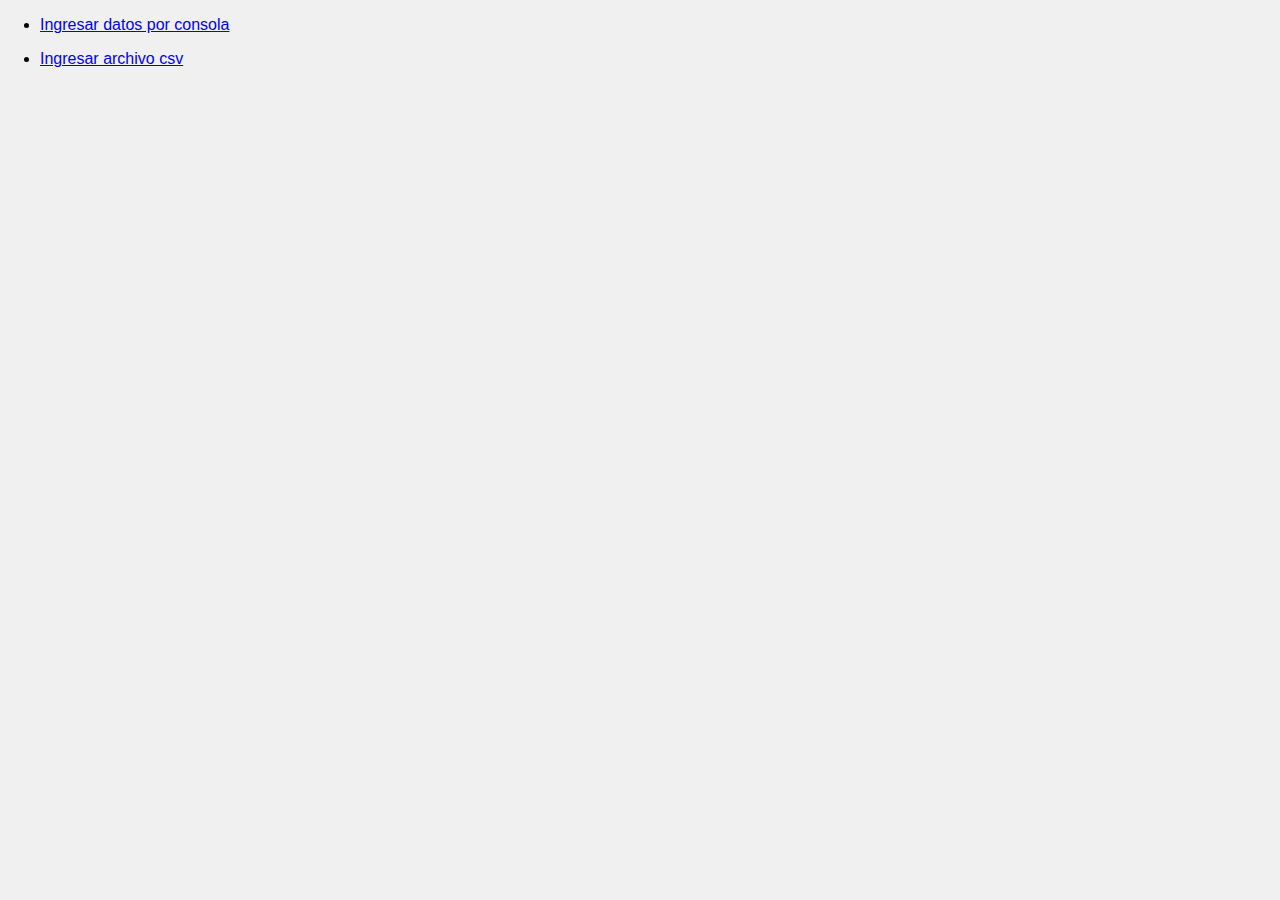
<file: horas_2023-2/index.html>
<!DOCTYPE html>
<html lang="es">
<head>
    <meta charset="UTF-8">
    <meta name="viewport" content="width=device-width, initial-scale=1.0">
    <title>Document</title>
    <link rel="stylesheet" href="css/index.css">
</head>
<body>
    <nav class="ingreso">
        <ul>
            <li><a href="opcion_lectura_por_consola.html">Ingresar datos por consola</a></li>
        </ul>
        <ul>
            <li><a href="opcion_csv.html">Ingresar archivo csv</a></li>
        </ul>
    </nav>
</body>
</html>
</file>
<file: horas_2023-2/css/index.css>
body, div, h1, h2, h3, p, input, select, button, label {
    margin: 0;
    padding: 0;
    border: 0;
}

body {
    font-family: Arial, sans-serif;
}

body {
    background-color: #f0f0f0;
}

.grid-container {
    display: grid;
    grid-template-columns: 1fr 1fr; 
    gap: 20px; 
    justify-content: center;
    align-items: center;
    min-height: 100vh;
    padding: 20px;
    box-sizing: border-box;
}

.input-section, .chart-section {
    padding: 20px;
    background-color: white;
    border-radius: 8px;
    box-shadow: 0px 0px 10px rgba(0, 0, 0, 0.1);
}

.input-section label, .chart-section label {
    font-weight: bold;
    display: block;
    margin-bottom: 5px;
}

.input-section input[type="file"],
.input-section input[type="text"],
.input-section select,
.input-section input[type="color"],
.button {
    margin: 5px 0;
    padding: 10px;
    width: 100%;
    border-radius: 4px;
    box-sizing: border-box;
    background-color: #f5f5f5;
    border: 1px solid #ccc;
    transition: border-color 0.3s ease;
}

.input-section input[type="file"]:focus,
.input-section input[type="text"]:focus,
.input-section select:focus,
.input-section input[type="color"]:focus,
.button:focus {
    outline: none;
    border-color: #3498db;
}

.button {
    background-color: #3498db;
    color: white;
    padding: 10px 20px;
    border-radius: 4px;
    cursor: pointer;
    transition: background-color 0.3s ease;
    display: block;
    margin: 20px auto 10px;
    border: none;
}

.button:hover {
    background-color: #2680c7;
}

.chart-container {
    display: flex;
    justify-content: center;
    align-items: center;
    margin-top: 20px;
    opacity: 0;
    transform: translateY(-20px);
    transition: opacity 0.3s ease, transform 0.3s ease;
}

.chart-container.show-chart {
    opacity: 1;
    transform: translateY(0);
}

canvas {
    max-width: 100%;
    box-shadow: 0 2px 6px rgba(0, 0, 0, 0.1);
    border-radius: 4px;
}
</file>
